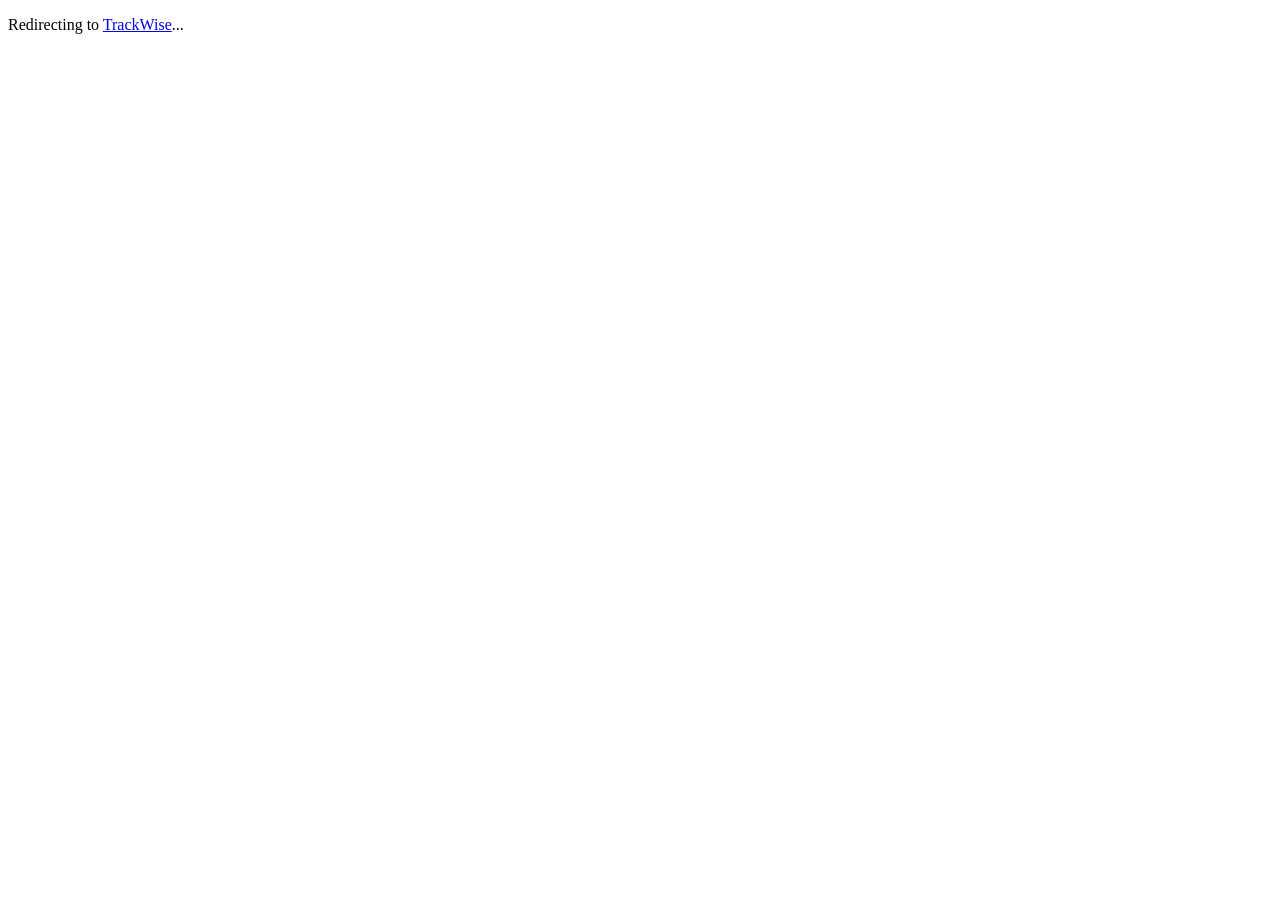
<file: index.html>
<!DOCTYPE html>
<html lang="en">
<head>
    <meta charset="UTF-8">
    <meta http-equiv="refresh" content="0;url=index.php">
    <title>TrackWise</title>
</head>
<body>
    <p>Redirecting to <a href="index.php">TrackWise</a>...</p>
</body>
</html>
</file>
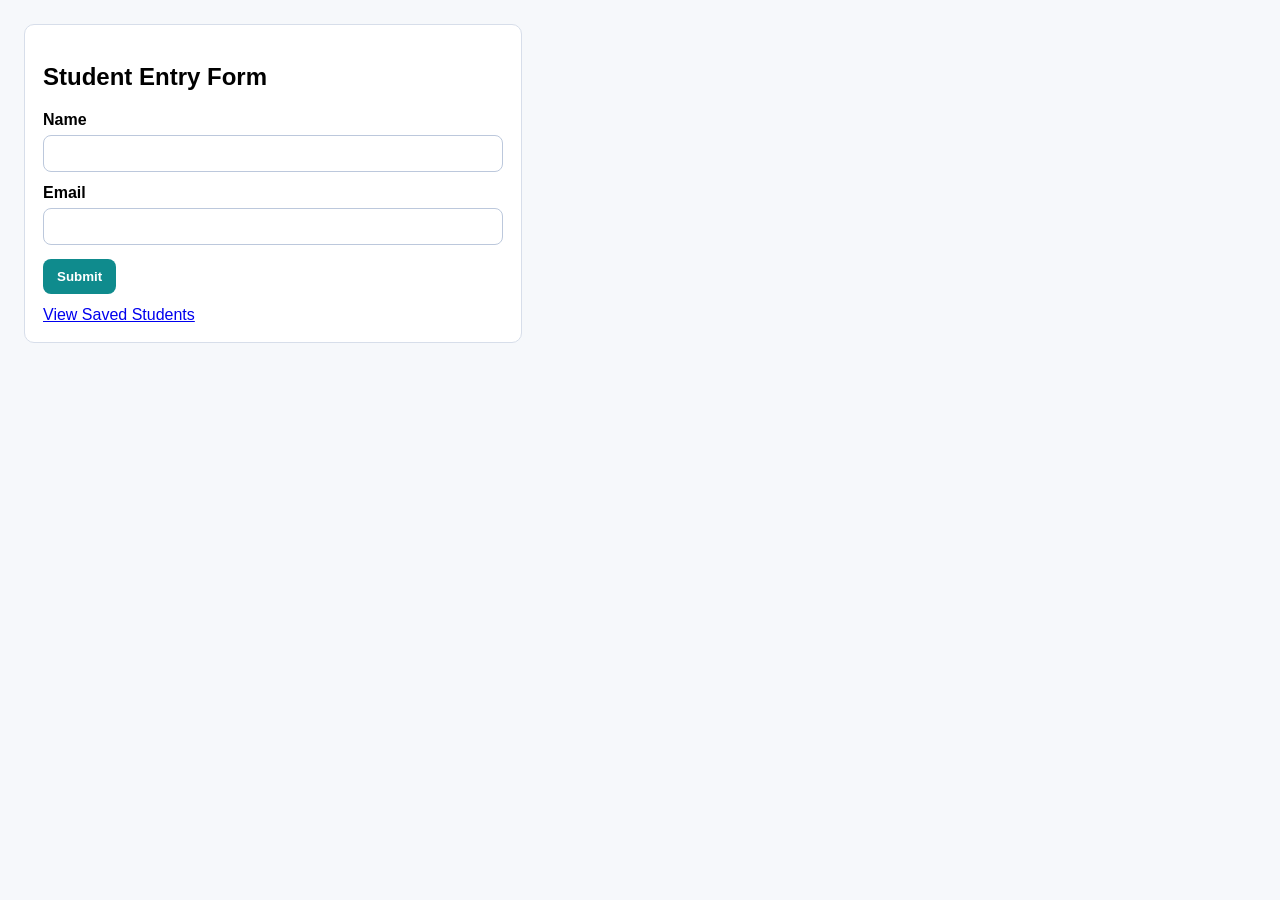
<file: student-form.html>
<!DOCTYPE html>
<html lang="en">
<head>
    <meta charset="UTF-8">
    <meta name="viewport" content="width=device-width, initial-scale=1.0">
    <title>Student Form</title>
    <style>
        body {
            font-family: Arial, sans-serif;
            margin: 24px;
            background: #f6f8fb;
        }

        .card {
            max-width: 460px;
            background: #ffffff;
            border: 1px solid #d7deea;
            border-radius: 10px;
            padding: 18px;
        }

        label {
            display: block;
            margin-top: 12px;
            margin-bottom: 6px;
            font-weight: 600;
        }

        input[type="text"],
        input[type="email"] {
            width: 100%;
            padding: 10px;
            border-radius: 8px;
            border: 1px solid #bcc8dc;
            box-sizing: border-box;
        }

        button {
            margin-top: 14px;
            padding: 10px 14px;
            border: none;
            border-radius: 8px;
            background: #0f8b8d;
            color: #ffffff;
            cursor: pointer;
            font-weight: 600;
        }

        a {
            display: inline-block;
            margin-top: 12px;
        }
    </style>
</head>
<body>
    <div class="card">
        <h2>Student Entry Form</h2>
        <form action="insert.php" method="POST">
            <label for="name">Name</label>
            <input id="name" type="text" name="name" required>

            <label for="email">Email</label>
            <input id="email" type="email" name="email" required>

            <button type="submit">Submit</button>
        </form>

        <a href="display.php">View Saved Students</a>
    </div>
</body>
</html>
</file>
